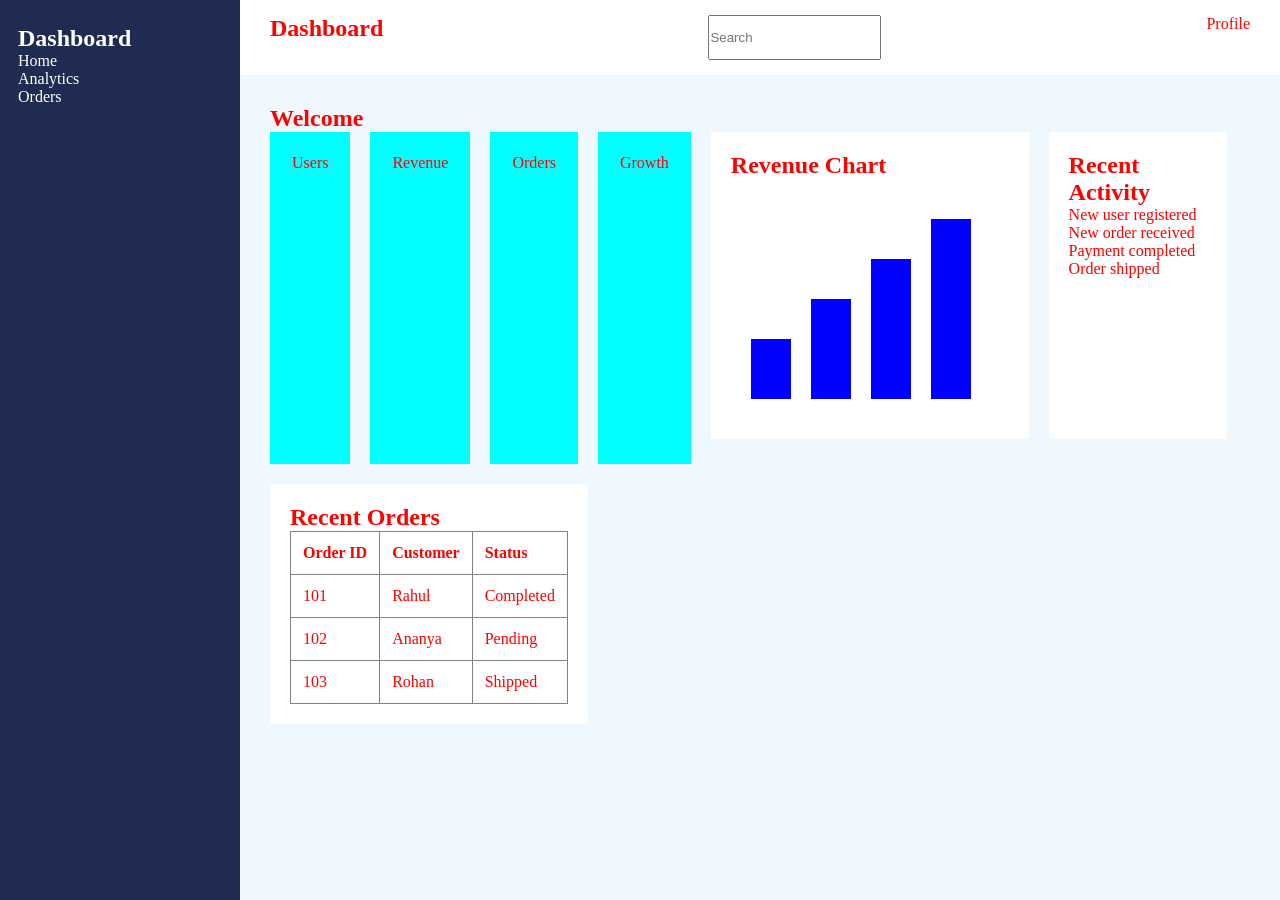
<file: assignment/a.html>
<!doctype html>
<html lang="en">
  <head>
    <meta charset="UTF-8" />
    <meta name="viewport" content="width=device-width, initial-scale=1.0" />
    <link rel="stylesheet" href="./a.css" />

    <title>Document</title>
    <body>
      <div class="dashboard">
        <div class="sidebar">
          <h2>Dashboard</h2>
          <p>Home</p>
          <p>Analytics</p>
          <p>Orders</p>
        </div>

        <div class="header">
          <h1>Dashboard</h1>
          <input type="text" placeholder="Search" />
          <p>Profile</p>
        </div>

        <div class="main">
          <h2>Welcome</h2>

          <div class="cards">
            <div class="card">Users</div>
            <div class="card">Revenue</div>
            <div class="card">Orders</div>
            <div class="card">Growth</div>
            <!-- Chart Section -->
            <div class="content">
              <div class="chart">
                <h2>Revenue Chart</h2>
                <div class="chart-box">
                  <div class="bar bar1"></div>
                  <div class="bar bar2"></div>
                  <div class="bar bar3"></div>
                  <div class="bar bar4"></div>
                </div>
              </div>

              <!-- Activity Panel -->
              <div class="activity">
                <h2>Recent Activity</h2>

                <p>New user registered</p>
                <p>New order received</p>
                <p>Payment completed</p>
                <p>Order shipped</p>
              </div>
            </div>

            <!-- Table -->
            <div class="table-section">
              <h2>Recent Orders</h2>

              <table>
                <tr>
                  <th>Order ID</th>
                  <th>Customer</th>
                  <th>Status</th>
                </tr>

                <tr>
                  <td>101</td>
                  <td>Rahul</td>
                  <td>Completed</td>
                </tr>

                <tr>
                  <td>102</td>
                  <td>Ananya</td>
                  <td>Pending</td>
                </tr>

                <tr>
                  <td>103</td>
                  <td>Rohan</td>
                  <td>Shipped</td>
                </tr>
              </table>
            </div>
          </div>
        </div>
      </div>
    </body>
  </head>
</html>
</file>
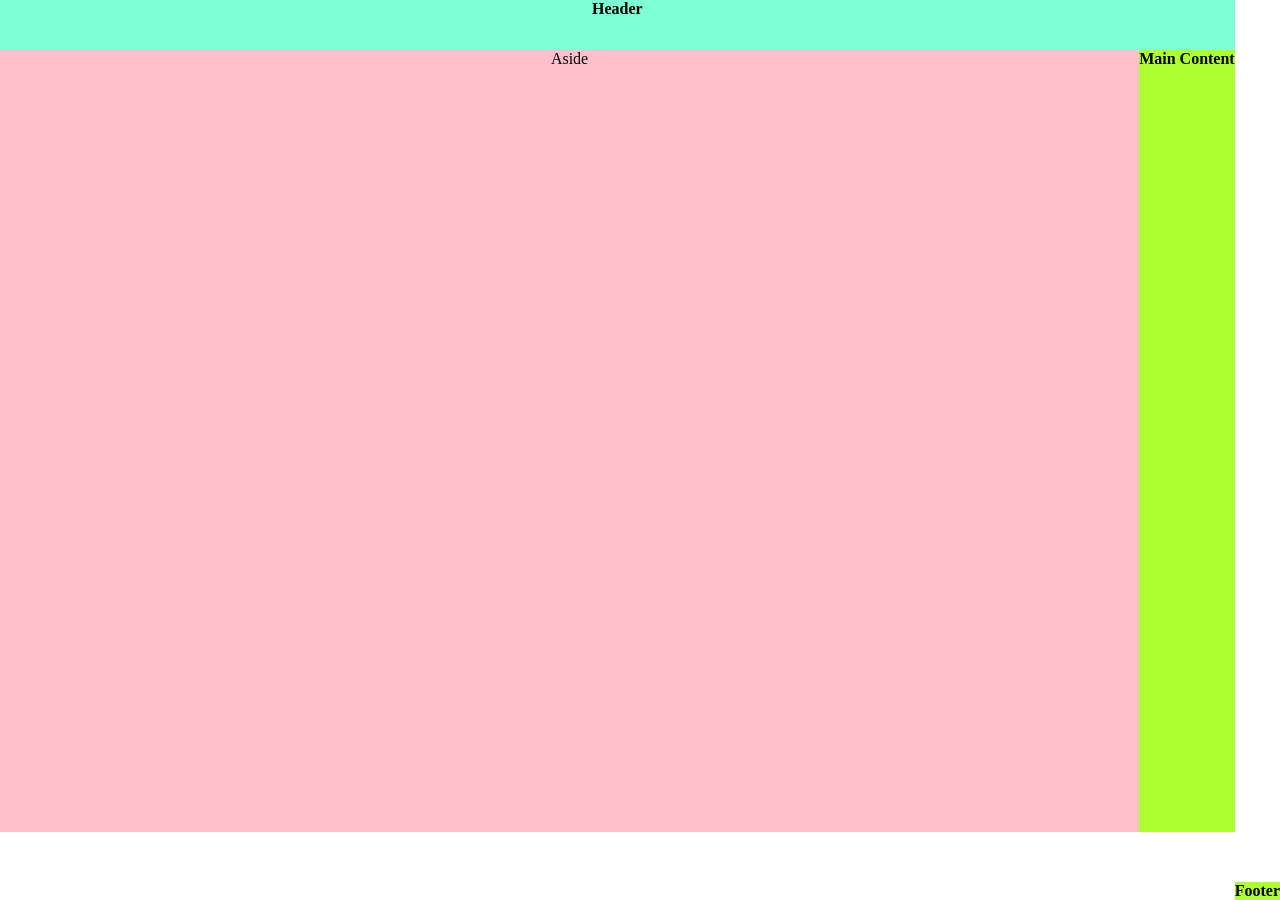
<file: practice/grid.html>
<!doctype html>
<html lang="en">
  <head>
    <meta charset="UTF-8" />
    <meta name="viewport" content="width=device-width, initial-scale=1.0" />
    <title>Learning Grid and Media Queries</title>
    <link rel="stylesheet" href="grid.css" />
  </head>
  <body>
    <!--<div class="gridContainer">
      <div class="gridItem">Item 1</div>
      <div class="gridItem">Item 2</div>
      <div class="gridItem">Item 3</div>
      <div class="gridItem">Item 4</div>
      <div class="gridItem">Item 5</div>
      <div class="gridItem">Item 6</div>
      <div class="gridItem">Item 7</div>
      <div class="gridItem">Item 8</div>
      <div class="gridItem">Item 9</div>
    </div>-->
    <div class="layout">
      <header>Header</header>
      <nav>NavBar</nav>
      <main>Main Content</main>
      <aside>Aside</aside>
      <footer>Footer</footer>
    </div>
  </body>
</html>
</file>
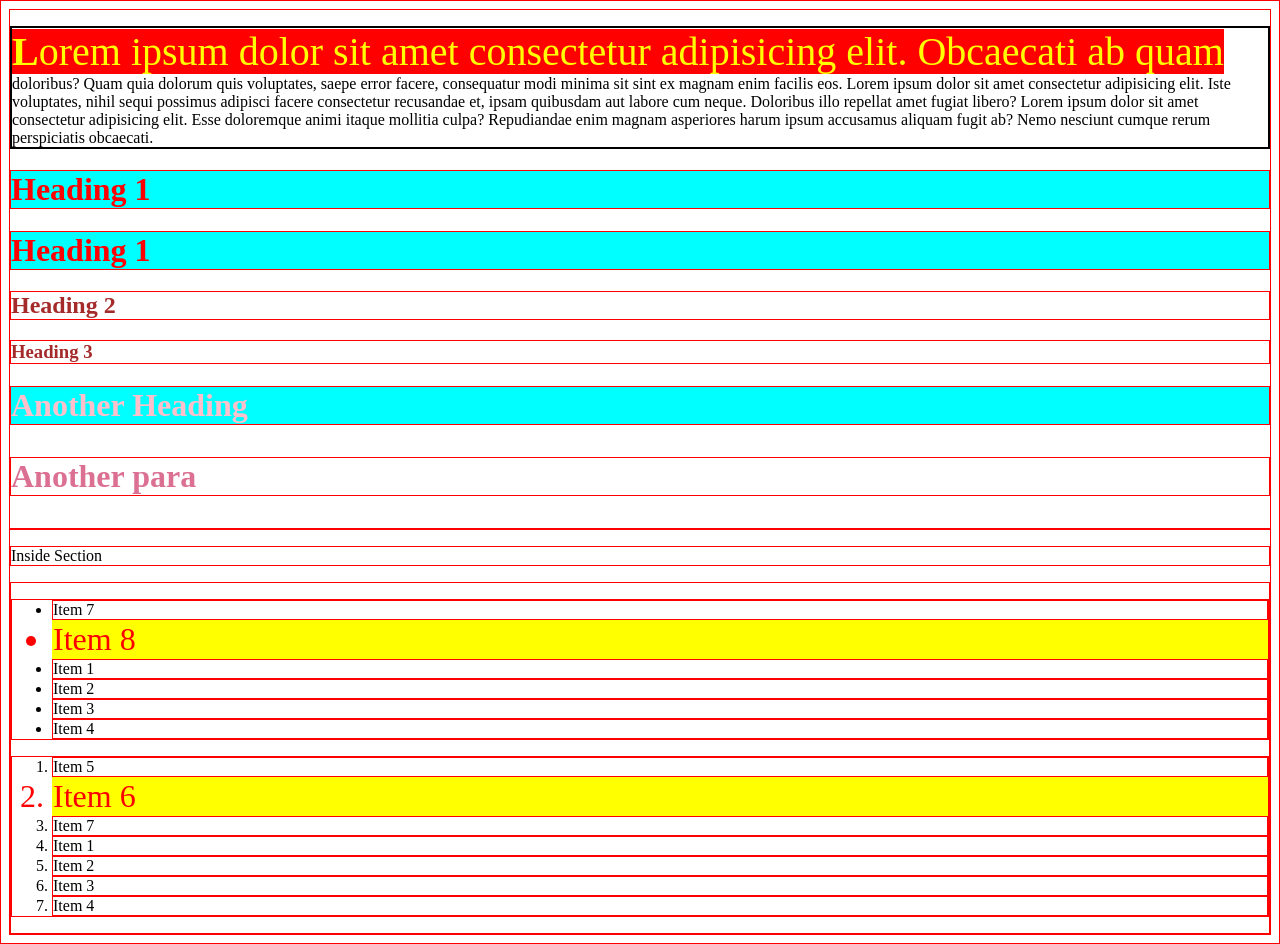
<file: practice/indexcss.html>
<!doctype html>
<html lang="en">
  <head>
    <meta charset="UTF-8" />
    <meta name="viewport" content="width=device-width, initial-scale=1.0" />
    <title>Document</title>
    <style>
      h1 {
        color: pink;
        background-color: aqua;
      }
    </style>
    <link rel="stylesheet" href="./index.css" />
  </head>
  <body>
    <p id="pseudo">
      Lorem ipsum dolor sit amet consectetur adipisicing elit. Obcaecati ab quam doloribus? Quam quia dolorum quis voluptates, saepe error facere, consequatur modi minima sit sint ex magnam enim facilis eos.
        Lorem ipsum dolor sit amet consectetur adipisicing elit. Iste voluptates, nihil sequi possimus adipisci facere consectetur recusandae et, ipsam quibusdam aut labore cum neque. Doloribus illo repellat amet fugiat libero?
    Lorem ipsum dolor sit amet consectetur adipisicing elit. Esse doloremque animi itaque mollitia culpa? Repudiandae enim magnam asperiores harum ipsum accusamus aliquam fugit ab? Nemo nesciunt cumque rerum perspiciatis obcaecati.
    </p>
    <h1 style="color: red">Heading 1</h1>
    <h1>Heading 1</h1>
    <h2>Heading 2</h2>
        <h3>Heading 3</h3>
    <h1 class="a">Another Heading</h1>
    <p id="c" class="a">Another para</p>
    <div id="f"></div>
        <p>Inside Section</p>
        <section>
        </div>
<ul>
  <li>Item 7 </li>
   <li>Item 8 </li>
    <li>Item 1 </li>
      <li class="k">Item 2</li>
       <li>Item 3 </li>
        <li>Item 4 </li>
        </ul>
        <ol>
        <li>Item 5 </li>
        <li>Item 6 </li>
        <li>Item 7 </li>
        <li>Item 1 </li>
        <li class=""k">Item 2</li>
        <li>Item 3 </li>
        <li>Item 4 </li>
      </ol>
    </body>
  </html>
</file>
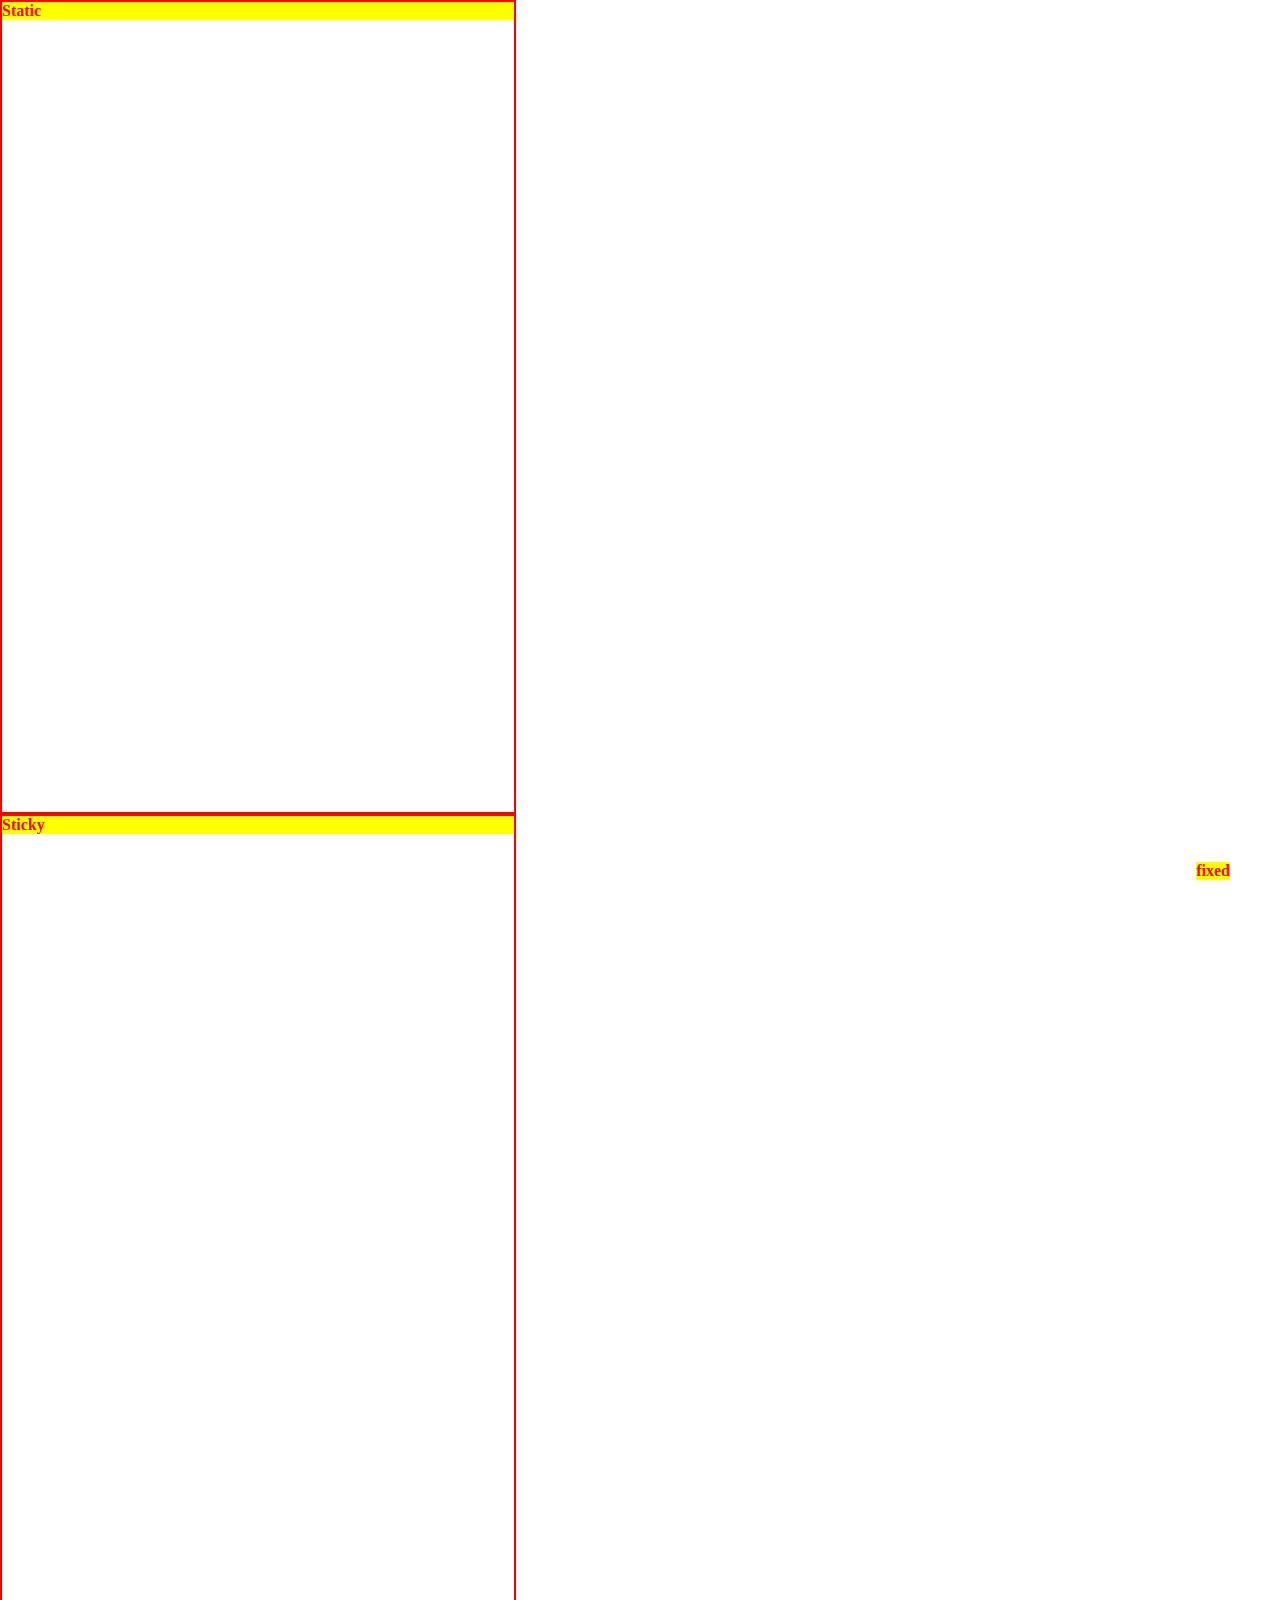
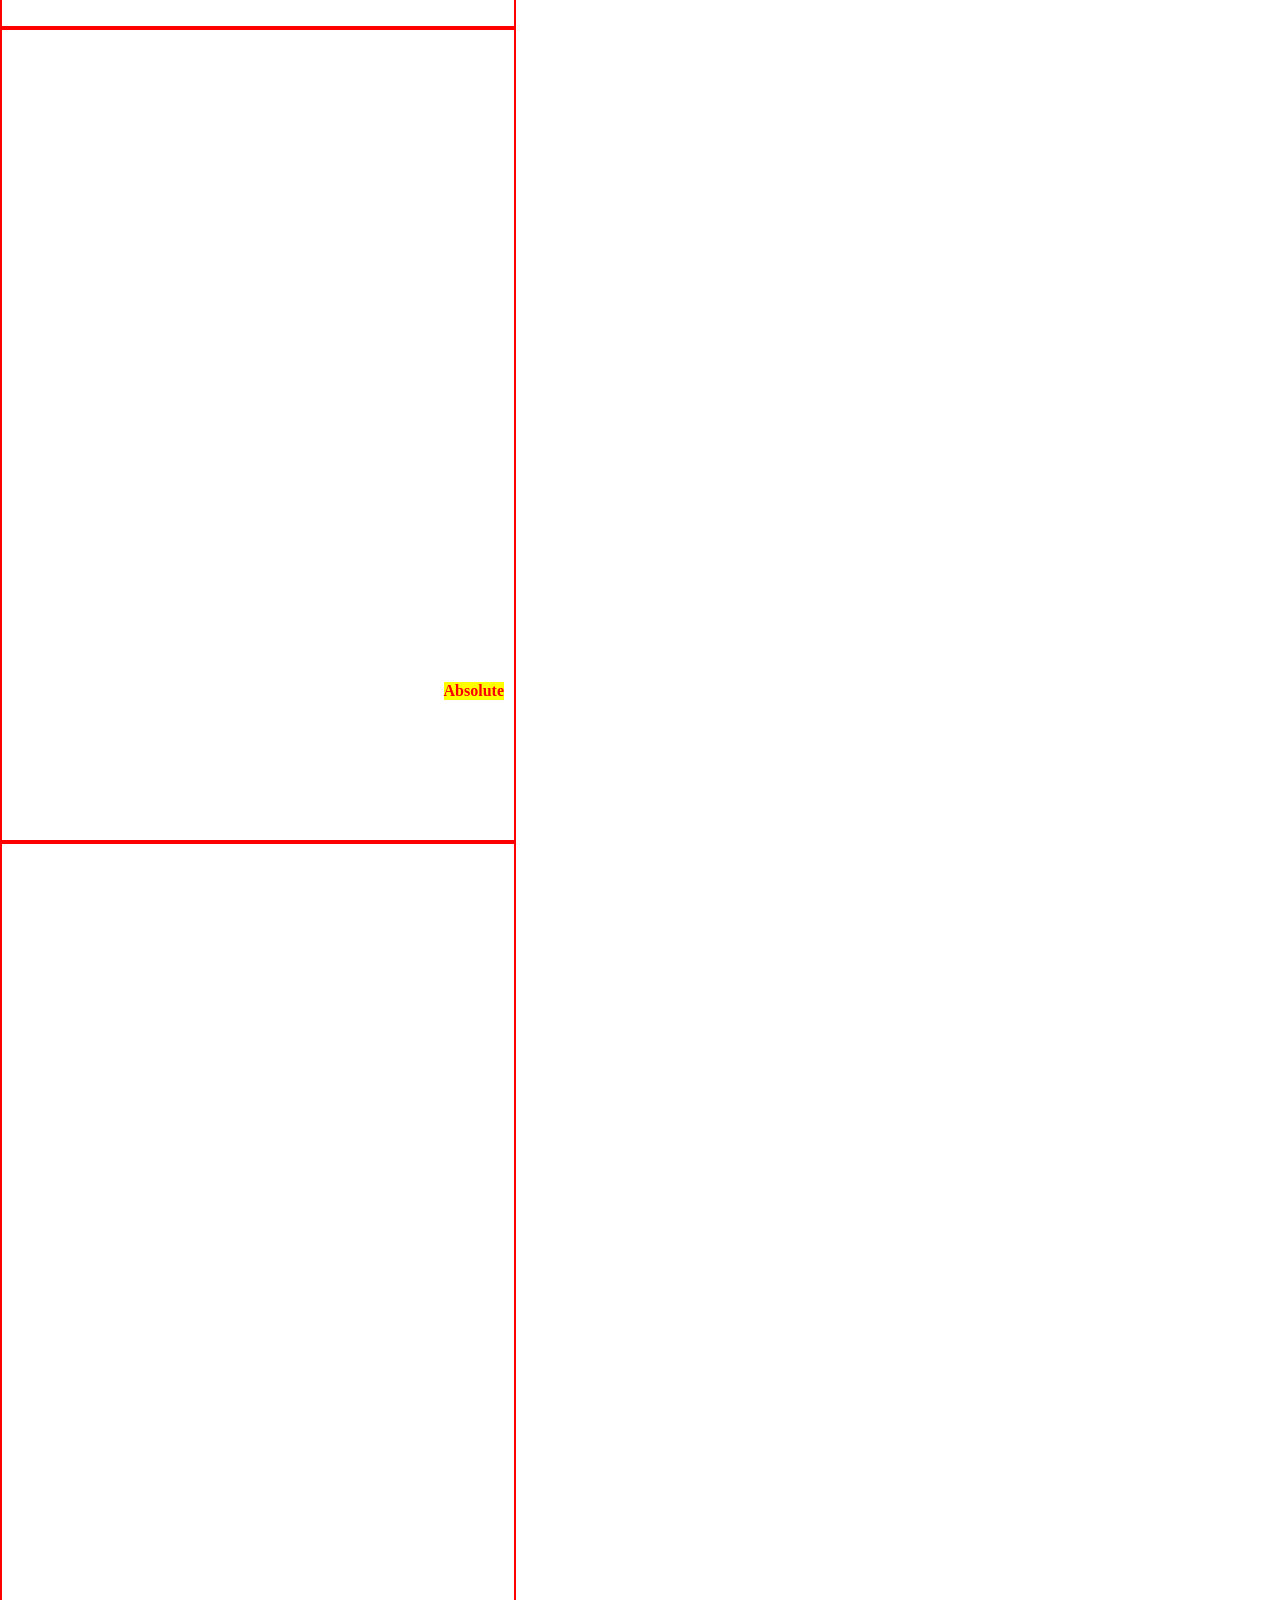
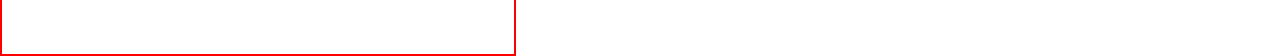
<file: practice/postions.html>
<!doctype html>
<html lang="en">
  <head>
    <meta charset="UTF-8" />
    <meta name="viewport" content="width=device-width, initial-scale=1.0" />
    <title>Document</title>
    <link rel="stylesheet" href="./positions.css" />
  </head>
  <body>
    <div class="container">
      <p class="static">Static</p>
    </div>
    <div class="container">
      <p class="sticky">Sticky</p>
    </div>
    <div class="container relative">
      <p class="absolute">Absolute</p>
    </div>
    <div class="container">
      <p class="fixed">fixed</p>
    </div>
  </body>
</html>
</file>
<file: assignment/a.css>
*{
    margin: 0;
    padding: 0;
}
body{
    font: arial;
    background-color: aliceblue;
    color: red;
}
.dashboard{
min-height: 100vh;
display: grid;
grid-template-columns: 240px 1fr;
grid-template-rows: 75px 1fr;

grid-template-areas: 
"sidebar header"
"sidebar main";
}
.sidebar{
    grid-area: sidebar;
    background-color: #202b52;
    color:white;
    padding: 25px 18px;
}
.brand{
font-size: 25px;
display: flex;
flex-direction: column;
gap: 10px;
}
.sidebar nav{
    display: flex
    flex-direction : column;
gap:10px;
}
.sidebar a{
    color: white;
    padding:13px 14px;
}
.header{
    grid-area:header;
    background:white;
    display:flex;
    align items:centre;
    justify-content:space-between;
    gap:25px;
    padding:15px 30px;
}
.header h1{
    font-size: 24px;
}
.search{
    max-width:430px;
}
.search input{
    width:100%;
    padding:12px 16px;
    border:1px solid;
font-size:14px;
}
.profile{
    dispaly:flex;
    align-items:centre;
    gap:10px;
}
.avatar{
    width:42px;
    height:42px;
    display:grid;
    background:light green;
    color:white;
    font-weight:bold;
    place-items:center;
}
.main{
    grid-area:main;
    padding:30px;
}
.cards{
    display:flex;
    flex-wrap:wrap;
    gap:20px;
    margin-bottom:25px;
}
.card{
    background-color: aqua;
    padding: 22px;
}
.content{
    display: flex;
    gap: 20px;
    margin-bottom: 25px;
}

.chart{
    background-color: white;
    padding: 20px;
    flex: 2;
}

.activity{
    background-color: white;
    padding: 20px;
    flex: 1;
}

.chart-box{
    height: 200px;
    display: flex;
    align-items: end;
    gap: 20px;
    padding: 20px;
}

.bar{
    width: 40px;
    background-color: blue;
}

.bar1{
    height: 60px;
}

.bar2{
    height: 100px;
}

.bar3{
    height: 140px;
}

.bar4{
    height: 180px;
}

.table-section{
    background-color: white;
    padding: 20px;
}

table{
    width: 100%;
    border-collapse: collapse;
}

th, td{
    padding: 12px;
    border: 1px solid gray;
    text-align: left;
}
@media (max-width: 1024px) {
    /* tablet */
}

@media (max-width: 768px) {
    /* mobile */
}

@media (max-width: 480px) {
    /* small mobile */
}
</file>
<file: practice/grid.css>
* {
  padding: 0;
  margin: 0;
}
.gridContainer {
  height: 100vh;
  border: 1px solid black;
  display: grid;
 /* grid-template-columns: 100px 150px 180px 200px;*/
  /*grid-template-rows: 70px 150px 300px;*/
grid-template-columns: repeat(3,1fr);
grid-template-rows: 70px 150px 300px;
/*column-gap: 20px;*/
/*row-gap: 40px;*/
gap: 20px;

}
.gridItem {
  padding: 30px;
  background-color: rgb(215, 215, 5);
  color: red;
  border: 1px solid rgb(20, 19, 19);
}
.gridItem:nth-child(1){
 /* grid-column-start: 1;
  grid-column-end: -1;
  grid-row-start: 2;
  grid-row-end: -2;*/
  grid-column:1/-1;
  grid-row:2/-2;
}
.layout{
height:100vh;
display: grid;
grid-template-columns: 1fr 3fr 5fr;
grid-template-rows: 50px 1fr 50px;
grid-template-areas:
"head head head"
"aside main navbar"
"f f f";}
header{
  grid-area:head;
  background-color: aquamarine;
  font-weight: 700;
  text-align: center;
  grid-column: 1/-1;
}
main{
  grid-area:main;
  background-color: greenyellow;
  font-weight: 700;
  text-align: center;
}
nav{
  grid-area:navbar;
  font-weight: 700;
  background-color:blue;
  text-align: center;

}
aside{
  grid-area:aside;
  background-color: red;
  font-weight: 7000;
  text-align: center;
}
footer{
  grid-area:footer;
  background-color: greenyellow;
  font-weight: 700;
  text-align: center;

/* grid-column:1/-1;*/
}
/* 576px less mobile devices*/
/* 577px- 768px tablet devices*/
/* 769px-992px small screens*/
/* 993px-1200px normal screens*/

/* mobile devices*/
@media (max-width:576px){
.layout{
grid-template-columns: 1fr 3fr; 
grid-template-areas:
"head head "
"aside main "
"f f ";
}
nav{
  display:none;

}
header{
  color:white;
  font-size: 32px;
}
}
/* for tablets*/
@media(min-width:577px) and (max-width:768px)
{
.layout{

grid-template-areas:
"head head head"
"aside main navbar"
"f f f";
}
nav{
  background-color: yellow;;
}
aside{
  background-color: pink;;
}
}
/* for small screens*/
@media (min-width:575px){
.layout{
grid-template-columns: 1fr;
  grid-template-areas:
"head  "
"aside main "
"f f ";
}
nav{
  display: none;
}
aside{
   background-color:pink;

}
}
</file>
<file: practice/index.css>
/*
selector{
property:value
}
*/
/* 1. Universal Selector(*)*/

* {
  border: 1px solid red;
}
/*Tag Selector*/
/* to apply some css on multiple same tag*/
h1 {
  color: red;
}
/* class selector.anyclassname*/
/* to apply css on diffrent multiple tags and we use attribute class and assign same name to them and can write multiple classes*/
.a {
  color: pink;
  font-size: 32px;
}
.b {
  background-color: blue;
  font-size: 32px;
}
/* Id selector #anyidname9*/
/* for uniquenes and should apply ona single element without using inline css*/
#c {
  font-weight: 700;
  color: palevioletred;
}

/* group selector,*/
/* just to give some css to multiple diffrent tags in this we can use id,tag,class selector*/
h2,
h3,
.b {
  color: brown;
}
/* descendant selector*/
#f p{
    color:bisque;
    font-size:40px;
    backgroung-color:red;
}
/* child selector>*/
/* to give css to direct child only*/
#f>p{
  color:red;
  font: size 40px;
  font-weight: 70;
  background-color: yellow;
}
.k{
  /* color:red;
border:1px solid yellow;
font-size:32px;*/
}
/* pseudo elements:*/
li:nth-child(2){
  color:red;
  border:1px solid yellow;
  background-color:yellow;
  font-size: 32px;
}
/* pseudo class::*/
#pseudo::before{
  /* content:"hello This content is a*/
}
#pseudo::first-line{
  background-color: red;
color:yellow;
font-size: 40px;
}
#pseudo::first-letter{
  font-size: 40px;
  font-weight: 700;
}
#pseudo{
  border:2px solid black;
  /*padding is used for givng space
/* using single meats it will apply 
/* padding:20px;*/
/* !st value denotes top and bottom
2nd left and right*/
/* padding:30px 40px;*/
/* top right bottom
}
</file>
<file: practice/positions.css>
*{
    margin:0;
    padding:0;
}

.container{
    border:2px solid red;
    height:90vh;
width:40%;
}
p{
    color:red;
    background-color:yellow;
    font-weight:700;
}
.sticky{
    position:sticky;
top: 0px;
}
.relative{
    position:relative;
}
.absolute{
    position:absolute;
    right:10px;
    bottom:140px;
}
.fixed{
    position:fixed;
    bottom:20px;
    right:50px;
}
</file>
